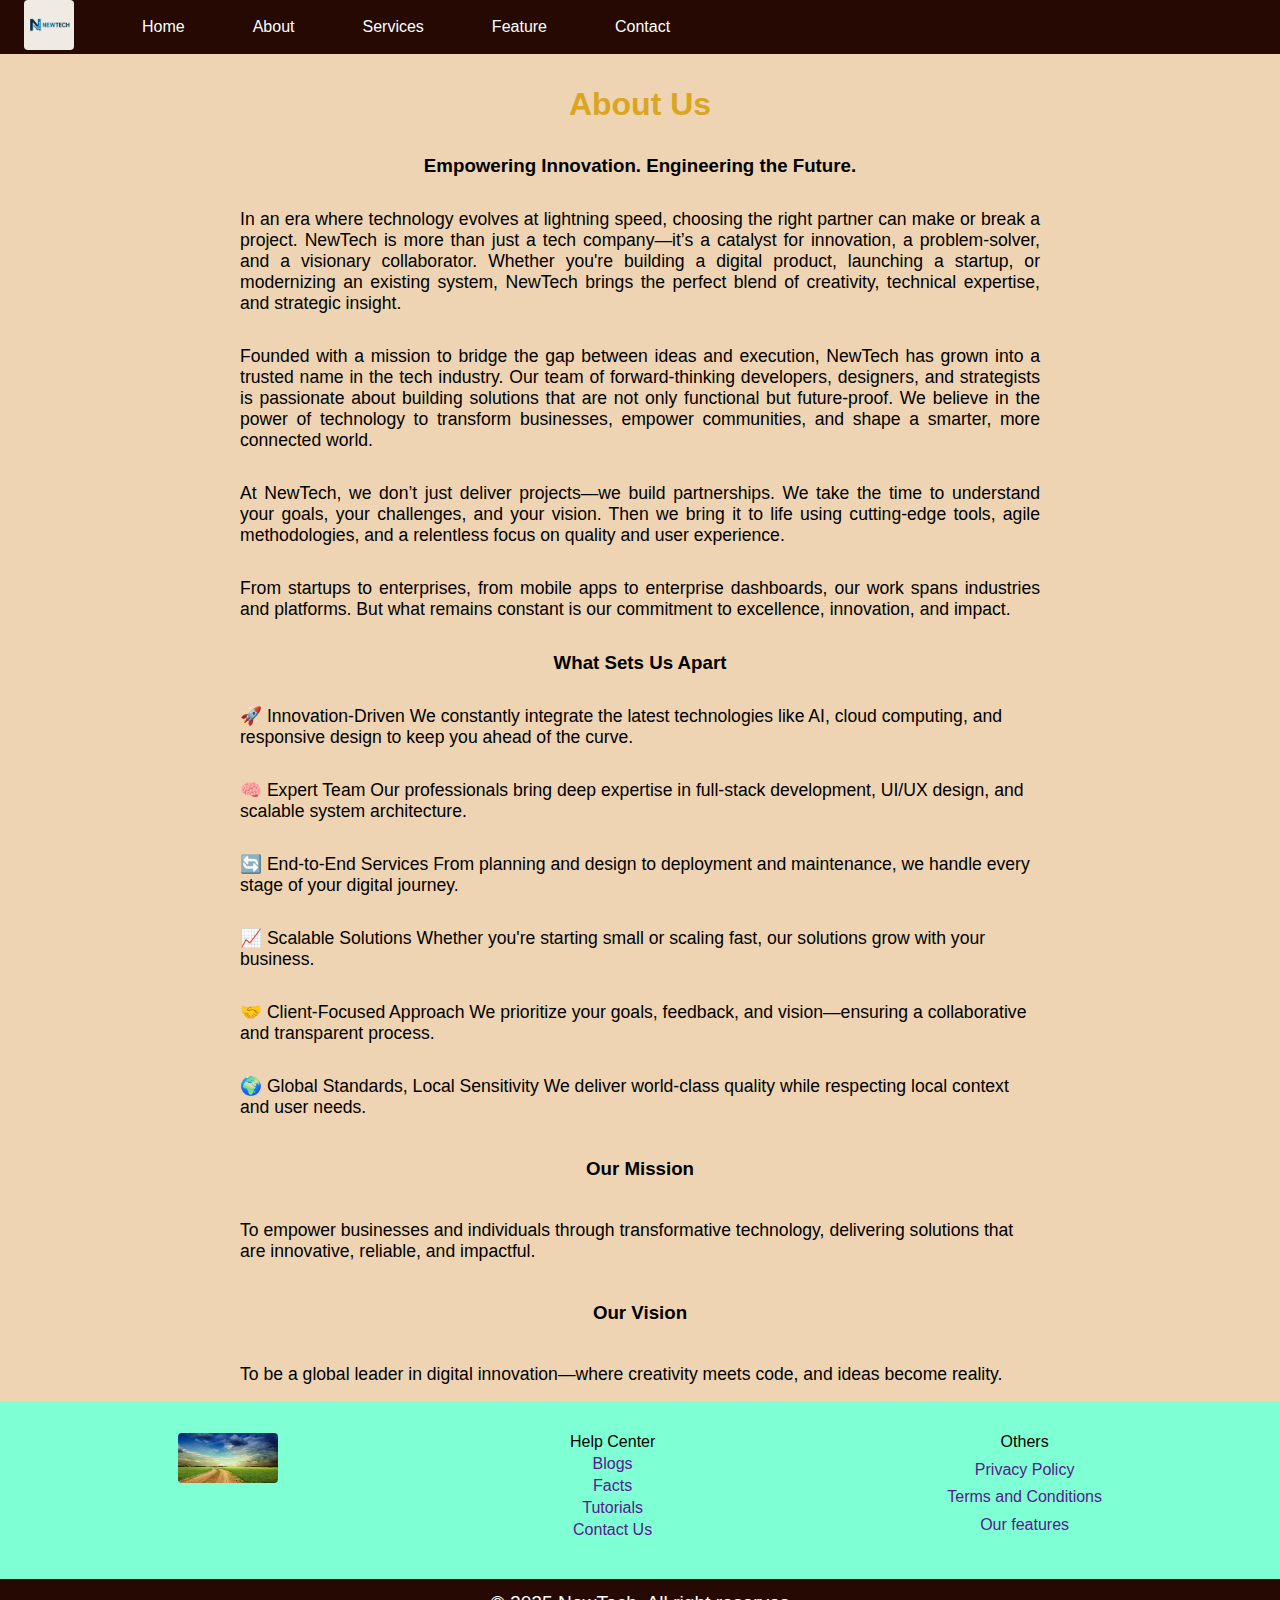
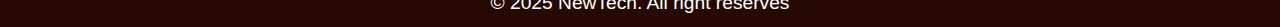
<file: about.html>
<!DOCTYPE html>
<html lang="en">
<head>
    <meta charset="UTF-8">
    <meta name="viewport" content="width=device-width, initial-scale=1.0">
    <title>About-Us</title>
    <link rel="stylesheet" href="Css/test.css">
    <link rel="stylesheet" href="https://cdnjs.cloudflare.com/ajax/libs/font-awesome/6.4.0/css/all.min.css">
    <style>
        body{
            background-color:rgb(238 212 179);
        }
    </style>
</head>
<body>
    <nav>
        <ul>
            <li><a href=""><img src="image/icon.png" alt="" width="50" height="50"></a></li>
            <li><a href="index.html">Home</a></li>
            <li><a href="">About</a></li>
            <li><a href="services.html">Services</a></li>
            <li><a href="features.html">Feature</a></li>
            <li><a href="contact.html">Contact</a></li>
        </ul>
    </nav>

<h1 class="a-h1">About Us</h1>
<section class="a-sec1">
    <div class="a-head"><h3>Empowering Innovation. Engineering the Future.</h3>
    <p>In an era where technology evolves at lightning speed, choosing the right partner can make or break a project. NewTech is more than just a tech company—it’s a catalyst for innovation, a problem-solver, and a visionary collaborator. Whether you're building a digital product, launching a startup, or modernizing an existing system, NewTech brings the perfect blend of creativity, technical expertise, and strategic insight.</p>
    <p>Founded with a mission to bridge the gap between ideas and execution, NewTech has grown into a trusted name in the tech industry. Our team of forward-thinking developers, designers, and strategists is passionate about building solutions that are not only functional but future-proof. We believe in the power of technology to transform businesses, empower communities, and shape a smarter, more connected world.</p>
    <p>At NewTech, we don’t just deliver projects—we build partnerships. We take the time to understand your goals, your challenges, and your vision. Then we bring it to life using cutting-edge tools, agile methodologies, and a relentless focus on quality and user experience.</p>
    <p>From startups to enterprises, from mobile apps to enterprise dashboards, our work spans industries and platforms. But what remains constant is our commitment to excellence, innovation, and impact.</p>
    </div>
</section>

<section>
    <div class="a-sec2">
        <h3>What Sets Us Apart</h3>
        <ul>
            <li>🚀 Innovation-Driven We constantly integrate the latest technologies like AI, cloud computing, and responsive design to keep you ahead of the curve.</li>
            <li>🧠 Expert Team Our professionals bring deep expertise in full-stack development, UI/UX design, and scalable system architecture.</li>
            <li>🔄 End-to-End Services From planning and design to deployment and maintenance, we handle every stage of your digital journey.</li>
            <li>📈 Scalable Solutions Whether you're starting small or scaling fast, our solutions grow with your business.</li>
            <li>🤝 Client-Focused Approach We prioritize your goals, feedback, and vision—ensuring a collaborative and transparent process.</li>
            <li>🌍 Global Standards, Local Sensitivity We deliver world-class quality while respecting local context and user needs.</li>
        </ul>
    </div>
</section>

<section>
    <div class="a-sec3">
        <h3>Our Mission</h3>
        <p>To empower businesses and individuals through transformative technology, delivering solutions that are innovative, reliable, and impactful.</p>
    </div>
</section>

<section>
    <div class="a-sec3">
        <h3>Our Vision</h3>
        <p>To be a global leader in digital innovation—where creativity meets code, and ideas become reality.</p>
    </div>
</section>

<!-- footer1 -->
          <section class="footer1">
            <div class="foot1">
                <img src="image/image1" alt="" width="100" height="50">
            </div>
            <div class="foot1">
                <div class="help">Help Center</div>
                <div class="foot1-sec1"><a href="">Blogs</a></div>
                <div class="foot1-sec1"><a href="">Facts </a></div>
                <div class="foot1-sec1"><a href="">Tutorials</a> </div>
                <div class="foot1-sec1"><a href="">Contact Us </a></div>
            </div>
            <div class="foot1">
                <div class="other">Others</div>
                <div class="others-1"><a href="">Privacy Policy</a></div>
                <div class="others-1"><a href="">Terms and Conditions</a></div>
                <div class="others-1"><a href="">Our features</a></div>
            </div>
          </section>
          
          <!-- Last footer -->
           <section>
                <div class="footer2">
                    <p>© 2025 NewTech. All right reserves</p>
                </div>
           </section>
    
</body>
</html>
</file>
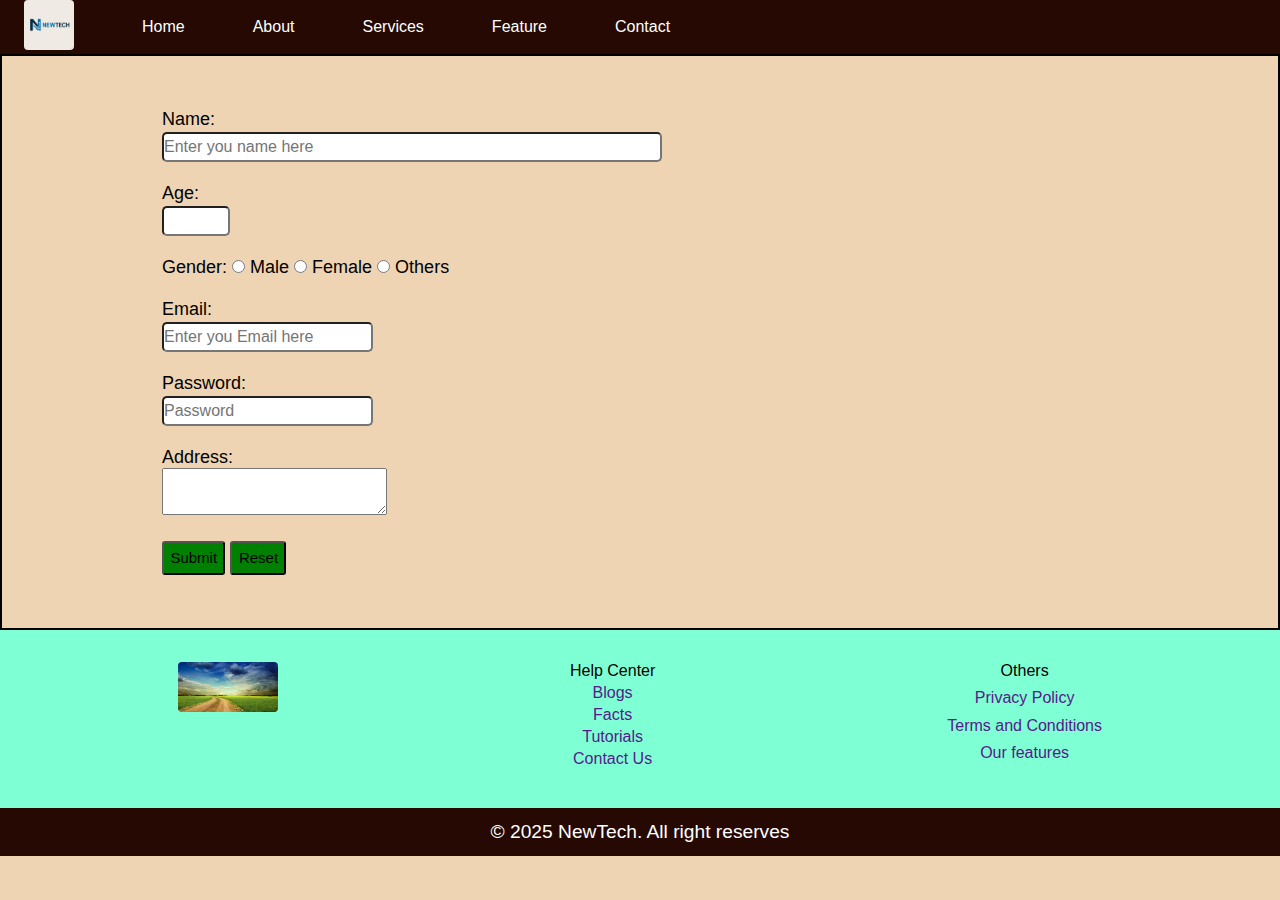
<file: contact.html>
<!DOCTYPE html>
<html lang="en">
<head>
    <meta charset="UTF-8">
    <meta name="viewport" content="width=device-width, initial-scale=1.0">
    <title>Contact</title>
    <link rel="stylesheet" href="Css/test.css">
    <link rel="stylesheet" href="https://cdnjs.cloudflare.com/ajax/libs/font-awesome/6.4.0/css/all.min.css">
<style>
    body{
        background-color: rgb(238 212 179);
    }
        .form{
            background-color: white;
            color: black;
            border: 2px solid black;
            padding: 2rem 10rem;
            font-size: 18px;
            background-color: rgb(238 212 179);;
            }
        .box{
            height: 30px;
            border-radius: 5px;
            margin-top: 2px;
            font-size: 16px;
        }
        .name{
            width: 500px;
        }
        .submit{
            font-size: 15px;
            padding: 3px 5px;
            border-radius: 3px;
            background-color: green;

        }
        .submit{
            padding: 0.4rem;
        }
    </style>
</head>
<body>
    <nav>
        <ul>
            <li><a href=""><img src="image/icon.png" alt="" width="50" height="50"></a></li>
            <li><a href="index.html">Home</a></li>
            <li><a href="about.html">About</a></li>
            <li><a href="services.html">Services</a></li>
            <li><a href="features.html">Feature</a></li>
            <li><a href="">Contact</a></li>
        </ul>
    </nav>

   <div class="form">
    <form action="">
        <br>
        Name: <br>
        <input type="text" name="Name" placeholder="Enter you name here" class="name box" required="" maxlength="35" width="40rem"/>
        <br>
        <br>
        Age: <br>
        <input type="number" min="10" max="100" class="box" required=""/> 
        <br>
        <br>
        Gender:
        <input type="radio" value="Male" name="gender"/> Male
        <input type="radio" value="Female" name="gender"/> Female
        <input type="radio" value="Others" name="gender"/> Others
        <br>
        <br>
        Email: <br>
        <input type="email" name="Email" placeholder="Enter you Email here" class="box" required=""/>
        <br>
        <br>
        Password: <br>
        <input type="password" name="Password" class="box" placeholder="Password" required=""/>
        <br>
        <br>
        Address: <br>
        <textarea placeholder="Enter your address here! " required="" cols="26" rows="3">  </textarea>
        <br>
        <br>
        <input type="submit" value="Submit" class="submit">
        <input type="reset" value="Reset" class="submit">
        <br>
        <br>
        </form>
    </div>


    <!-- footer1 -->
          <section class="footer1">
            <div class="foot1">
                <img src="image/image1" alt="" width="100" height="50">
            </div>
            <div class="foot1">
                <div class="help">Help Center</div>
                <div class="foot1-sec1"><a href="">Blogs</a></div>
                <div class="foot1-sec1"><a href="">Facts </a></div>
                <div class="foot1-sec1"><a href="">Tutorials</a> </div>
                <div class="foot1-sec1"><a href="">Contact Us </a></div>
            </div>
            <div class="foot1">
                <div class="other">Others</div>
                <div class="others-1"><a href="">Privacy Policy</a></div>
                <div class="others-1"><a href="">Terms and Conditions</a></div>
                <div class="others-1"><a href="">Our features</a></div>
            </div>
          </section>
          
          <!-- Last footer -->
           <section>
                <div class="footer2">
                    <p>© 2025 NewTech. All right reserves</p>
                </div>
           </section>
</body>
</html>
</file>
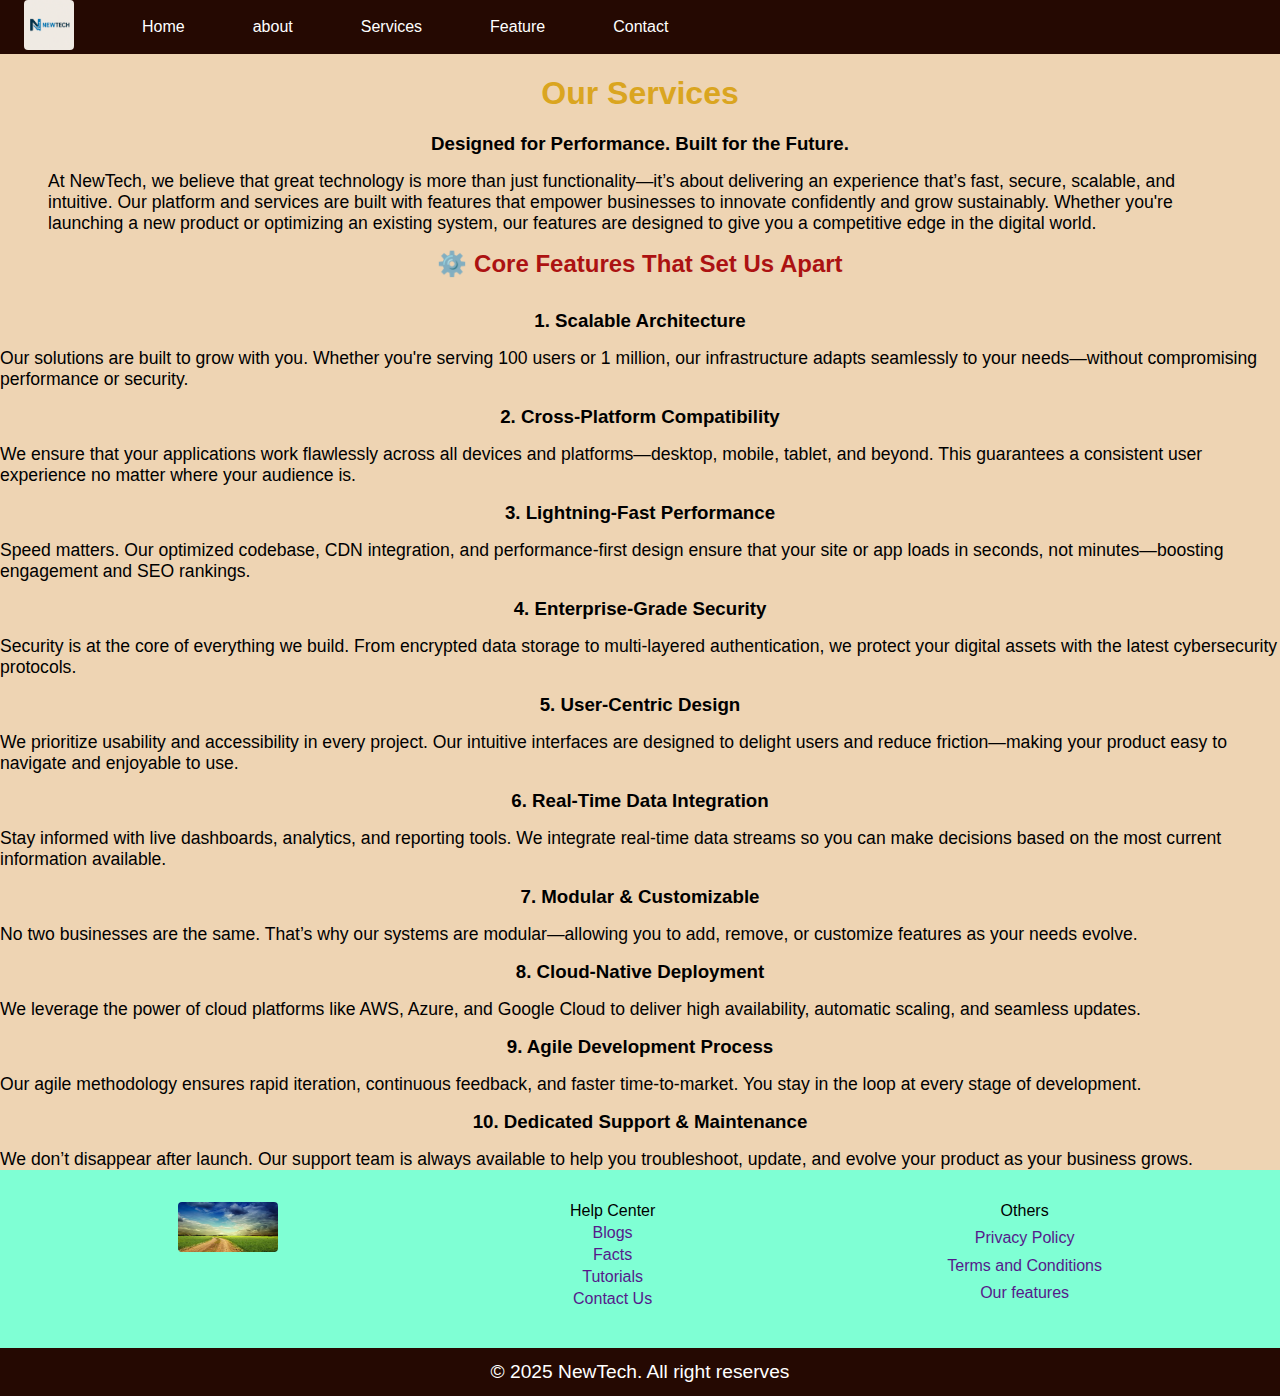
<file: features.html>
<!DOCTYPE html>
<html lang="en">
<head>
    <meta charset="UTF-8">
    <meta name="viewport" content="width=device-width, initial-scale=1.0">
    <title>Document</title>
    <link rel="stylesheet" href="Css/test.css">
    <link rel="stylesheet" href="https://cdnjs.cloudflare.com/ajax/libs/font-awesome/6.4.0/css/all.min.css">
    <style>
        body{
           background-color:rgb(238 212 179);
        }
    </style>
</head>
<body>
    <nav>
        <ul>
            <li><a href=""><img src="image/icon.png" alt="" width="50" height="50"></a></li>
            <li><a href="index.html">Home</a></li>
            <li><a href="about.html">about</a></li>
            <li><a href="services.html">Services</a></li>
            <li><a href="">Feature</a></li>
            <li><a href="contact.html">Contact</a></li>
        </ul>
    </nav>

    <h1>Our Services</h1>

    <section class="f-sec1">
        <h3>Designed for Performance. Built for the Future.</h3>
        <p>At NewTech, we believe that great technology is more than just functionality—it’s about delivering an experience that’s fast, secure, scalable, and intuitive. Our platform and services are built with features that empower businesses to innovate confidently and grow sustainably. Whether you're launching a new product or optimizing an existing system, our features are designed to give you a competitive edge in the digital world.</p>
    </section>
    <h2 class="f-h2">⚙️ Core Features That Set Us Apart</h2>
    
    <section class="f-sec2">
        <h3>1. Scalable Architecture</h3>
        <p>Our solutions are built to grow with you. Whether you're serving 100 users or 1 million, our infrastructure adapts seamlessly to your needs—without compromising performance or security.</p>
        <h3>2. Cross-Platform Compatibility</h3>
        <p>We ensure that your applications work flawlessly across all devices and platforms—desktop, mobile, tablet, and beyond. This guarantees a consistent user experience no matter where your audience is.</p>
        <h3>3. Lightning-Fast Performance</h3>
        <p>Speed matters. Our optimized codebase, CDN integration, and performance-first design ensure that your site or app loads in seconds, not minutes—boosting engagement and SEO rankings.</p>
        <h3>4. Enterprise-Grade Security</h3>
        <p>Security is at the core of everything we build. From encrypted data storage to multi-layered authentication, we protect your digital assets with the latest cybersecurity protocols.</p>
        <h3>5. User-Centric Design</h3>
        <p>We prioritize usability and accessibility in every project. Our intuitive interfaces are designed to delight users and reduce friction—making your product easy to navigate and enjoyable to use.</p>
        <h3>6. Real-Time Data Integration</h3>
        <p>Stay informed with live dashboards, analytics, and reporting tools. We integrate real-time data streams so you can make decisions based on the most current information available.</p>
        <h3>7. Modular & Customizable</h3>
        <p>No two businesses are the same. That’s why our systems are modular—allowing you to add, remove, or customize features as your needs evolve.</p>
        <h3>8. Cloud-Native Deployment</h3>
        <p>We leverage the power of cloud platforms like AWS, Azure, and Google Cloud to deliver high availability, automatic scaling, and seamless updates.</p>
        <h3>9. Agile Development Process</h3>
        <p>Our agile methodology ensures rapid iteration, continuous feedback, and faster time-to-market. You stay in the loop at every stage of development.</p>
        <h3>10. Dedicated Support & Maintenance</h3>
        <p>We don’t disappear after launch. Our support team is always available to help you troubleshoot, update, and evolve your product as your business grows.</p>
    </section>

    <!-- footer1 -->
          <section class="footer1">
            <div class="foot1">
                <img src="image/image1" alt="" width="100" height="50">
            </div>
            <div class="foot1">
                <div class="help">Help Center</div>
                <div class="foot1-sec1"><a href="">Blogs</a></div>
                <div class="foot1-sec1"><a href="">Facts </a></div>
                <div class="foot1-sec1"><a href="">Tutorials</a> </div>
                <div class="foot1-sec1"><a href="">Contact Us </a></div>
            </div>
            <div class="foot1">
                <div class="other">Others</div>
                <div class="others-1"><a href="">Privacy Policy</a></div>
                <div class="others-1"><a href="">Terms and Conditions</a></div>
                <div class="others-1"><a href="">Our features</a></div>
            </div>
          </section>
          
          <!-- Last footer -->
           <section>
                <div class="footer2">
                    <p>© 2025 NewTech. All right reserves</p>
                </div>
           </section>
</body>
</html>
</file>
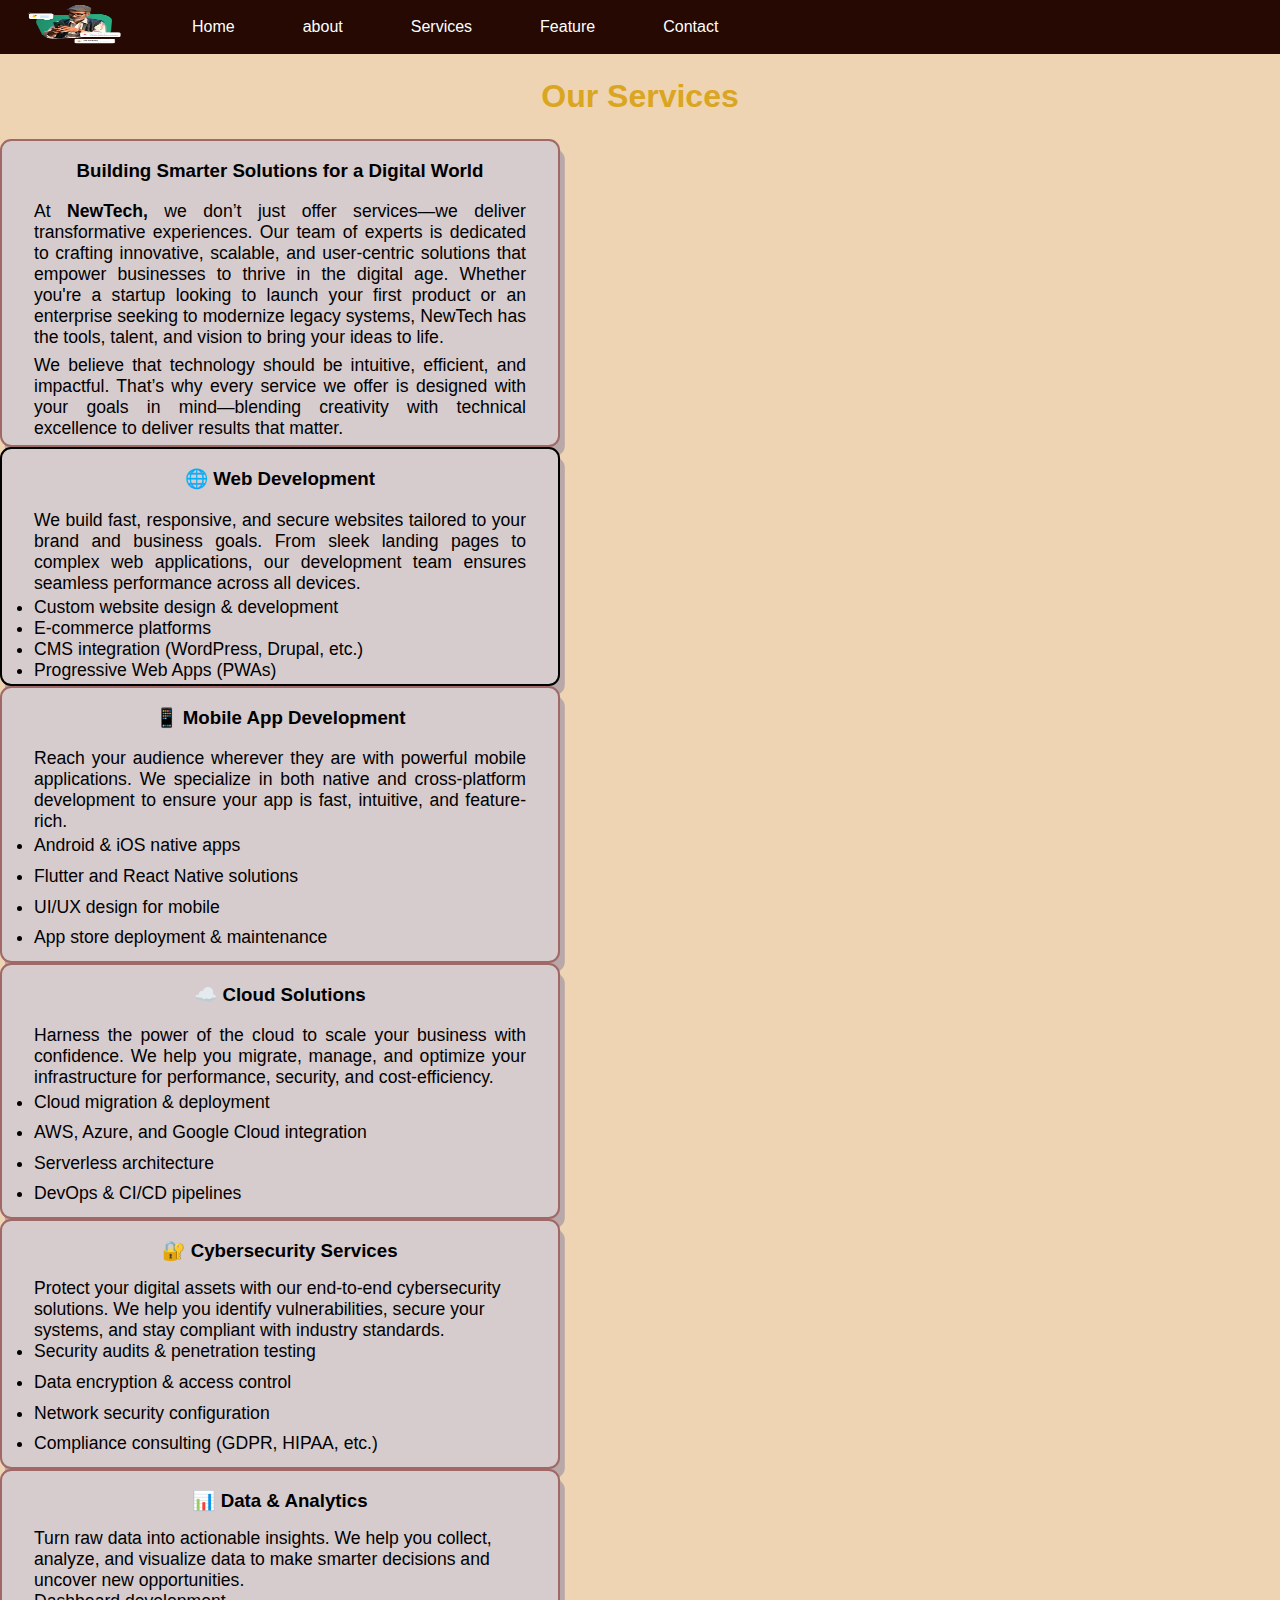
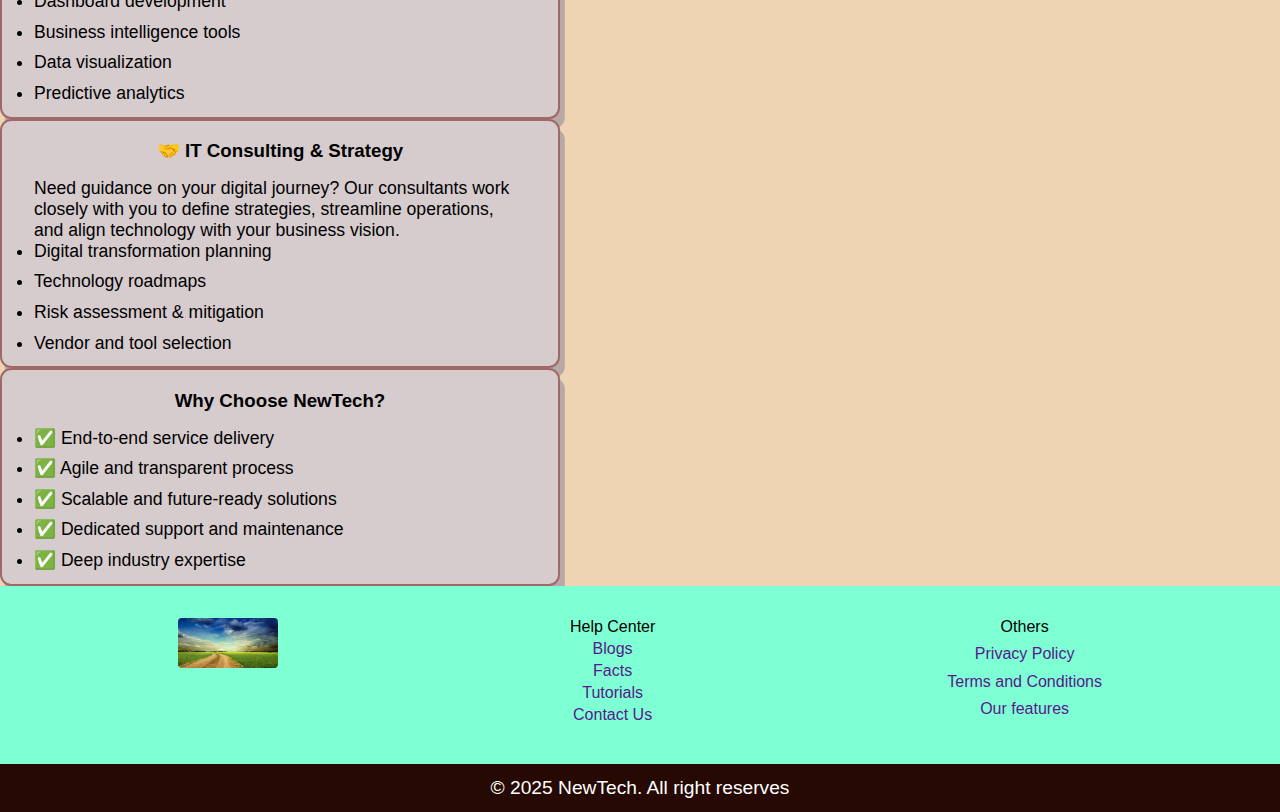
<file: services.html>
<!DOCTYPE html>
<html lang="en">
<head>
    <meta charset="UTF-8">
    <meta name="viewport" content="width=device-width, initial-scale=1.0">
    <title>Document</title>
    <link rel="stylesheet" href="Css/test.css">
    <link rel="stylesheet" href="https://cdnjs.cloudflare.com/ajax/libs/font-awesome/6.4.0/css/all.min.css">
<style>
        body{
            background-color:rgb(238 212 179);
        }
    </style>
</head>
<body>
    <nav>
        <ul>
            <li><a href=""><img src="image/landing-thumbnail.jpeg" alt="" width="100" height="50"></a></li>
            <li><a href="test.html">Home</a></li>
            <li><a href="about.html">about</a></li>
            <li><a href="">Services</a></li>
            <li><a href="features.html">Feature</a></li>
            <li><a href="contact.html">Contact</a></li>
        </ul>
    </nav>

    <div class="s-title"><h1>Our Services</h1></div>
    <section class="s-sec1">
        <h3>Building Smarter Solutions for a Digital World</h3>
        <p>At <b>NewTech,</b> we don’t just offer services—we deliver transformative experiences. Our team of experts is dedicated to crafting innovative, scalable, and user-centric solutions that empower businesses to thrive in the digital age. Whether you're a startup looking to launch your first product or an enterprise seeking to modernize legacy systems, NewTech has the tools, talent, and vision to bring your ideas to life.</p>
        <p>We believe that technology should be intuitive, efficient, and impactful. That’s why every service we offer is designed with your goals in mind—blending creativity with technical excellence to deliver results that matter.</p>
    </section>

    <section class="s-sec2"> 
        <h3>🌐 Web Development</h3>
        <p>We build fast, responsive, and secure websites tailored to your brand and business goals. From sleek landing pages to complex web applications, our development team ensures seamless performance across all devices.</p>
        <ul>
            <li>Custom website design & development</li>
            <li>E-commerce platforms</li>
            <li>CMS integration (WordPress, Drupal, etc.)</li>
            <li>Progressive Web Apps (PWAs)</li>
        </ul>
    </section>

    <section class="s-sec3">
        <h3>📱 Mobile App Development</h3>
        <p>Reach your audience wherever they are with powerful mobile applications. We specialize in both native and cross-platform development to ensure your app is fast, intuitive, and feature-rich.</p>
        <ul>	
            <li>Android & iOS native apps</li>
            <li>Flutter and React Native solutions</li>
            <li>UI/UX design for mobile</li>
            <li>App store deployment & maintenance</li>
        </ul>
    </section>

    <section class="s-sec4">
        <h3>☁️ Cloud Solutions</h3>
        <p>Harness the power of the cloud to scale your business with confidence. We help you migrate, manage, and optimize your infrastructure for performance, security, and cost-efficiency.</p>
        <ul>
            <li>Cloud migration & deployment</li>
            <li>AWS, Azure, and Google Cloud integration</li>
            <li>Serverless architecture</li>
            <li>DevOps & CI/CD pipelines</li>
        </ul>
    </section>

    <section class="s-sec5">
        <h3>🔐 Cybersecurity Services</h3>
        <p>Protect your digital assets with our end-to-end cybersecurity solutions. We help you identify vulnerabilities, secure your systems, and stay compliant with industry standards.</p>
        <ul>
            <li>Security audits & penetration testing</li>
            <li>Data encryption & access control</li>
            <li>Network security configuration</li>
            <li>Compliance consulting (GDPR, HIPAA, etc.)</li>
        </ul>
    </section>

    <section class="s-sec6">
        <h3>📊 Data & Analytics</h3>
        <p>Turn raw data into actionable insights. We help you collect, analyze, and visualize data to make smarter decisions and uncover new opportunities.</p>
        <ul>
            <li>Dashboard development</li>
            <li>Business intelligence tools</li>
            <li>Data visualization</li>
            <li>Predictive analytics</li>
        </ul>
    </section>

    <section class="s-sec7">
        <h3>🤝 IT Consulting & Strategy</h3>
        <p>Need guidance on your digital journey? Our consultants work closely with you to define strategies, streamline operations, and align technology with your business vision.</p>
        <ul>
            <li>Digital transformation planning</li>
            <li>Technology roadmaps</li>
            <li>Risk assessment & mitigation</li>
            <li>Vendor and tool selection</li>
        </ul>
    </section>

    <section class="s-sec8">
        <h3>Why Choose NewTech?</h3>
        <ul>
            <li>✅ End-to-end service delivery</li>
            <li>✅ Agile and transparent process</li>
            <li>✅ Scalable and future-ready solutions</li>
            <li>✅ Dedicated support and maintenance</li>
            <li>✅ Deep industry expertise</li>
        </ul>
    </section>

    <!-- footer1 -->
          <section class="footer1">
            <div class="foot1">
                <img src="image/image1" alt="" width="100" height="50">
            </div>
            <div class="foot1">
                <div class="help">Help Center</div>
                <div class="foot1-sec1"><a href="">Blogs</a></div>
                <div class="foot1-sec1"><a href="">Facts </a></div>
                <div class="foot1-sec1"><a href="">Tutorials</a> </div>
                <div class="foot1-sec1"><a href="">Contact Us </a></div>
            </div>
            <div class="foot1">
                <div class="other">Others</div>
                <div class="others-1"><a href="">Privacy Policy</a></div>
                <div class="others-1"><a href="">Terms and Conditions</a></div>
                <div class="others-1"><a href="">Our features</a></div>
            </div>
          </section>
          
          <!-- Last footer -->
           <section>
                <div class="footer2">
                    <p>© 2025 NewTech. All right reserves</p>
                </div>
           </section>
</body>
</html>
</file>
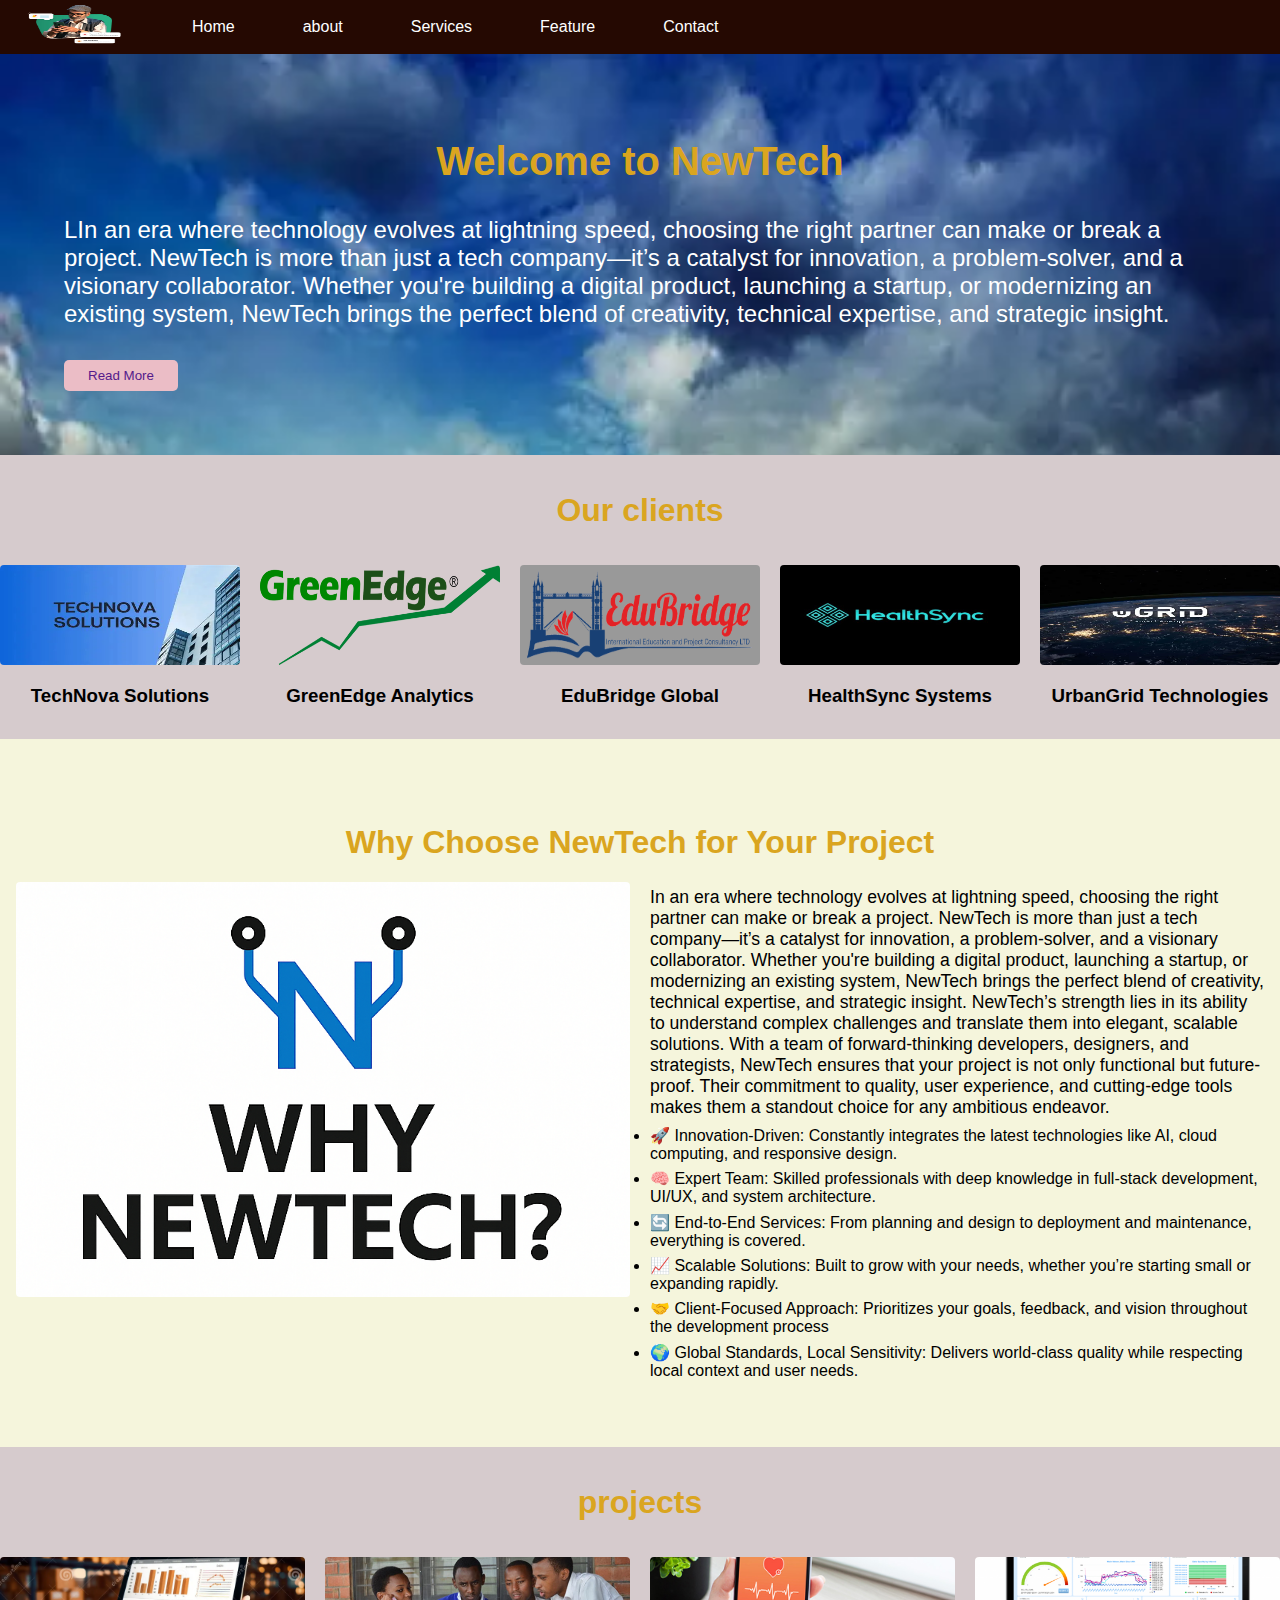
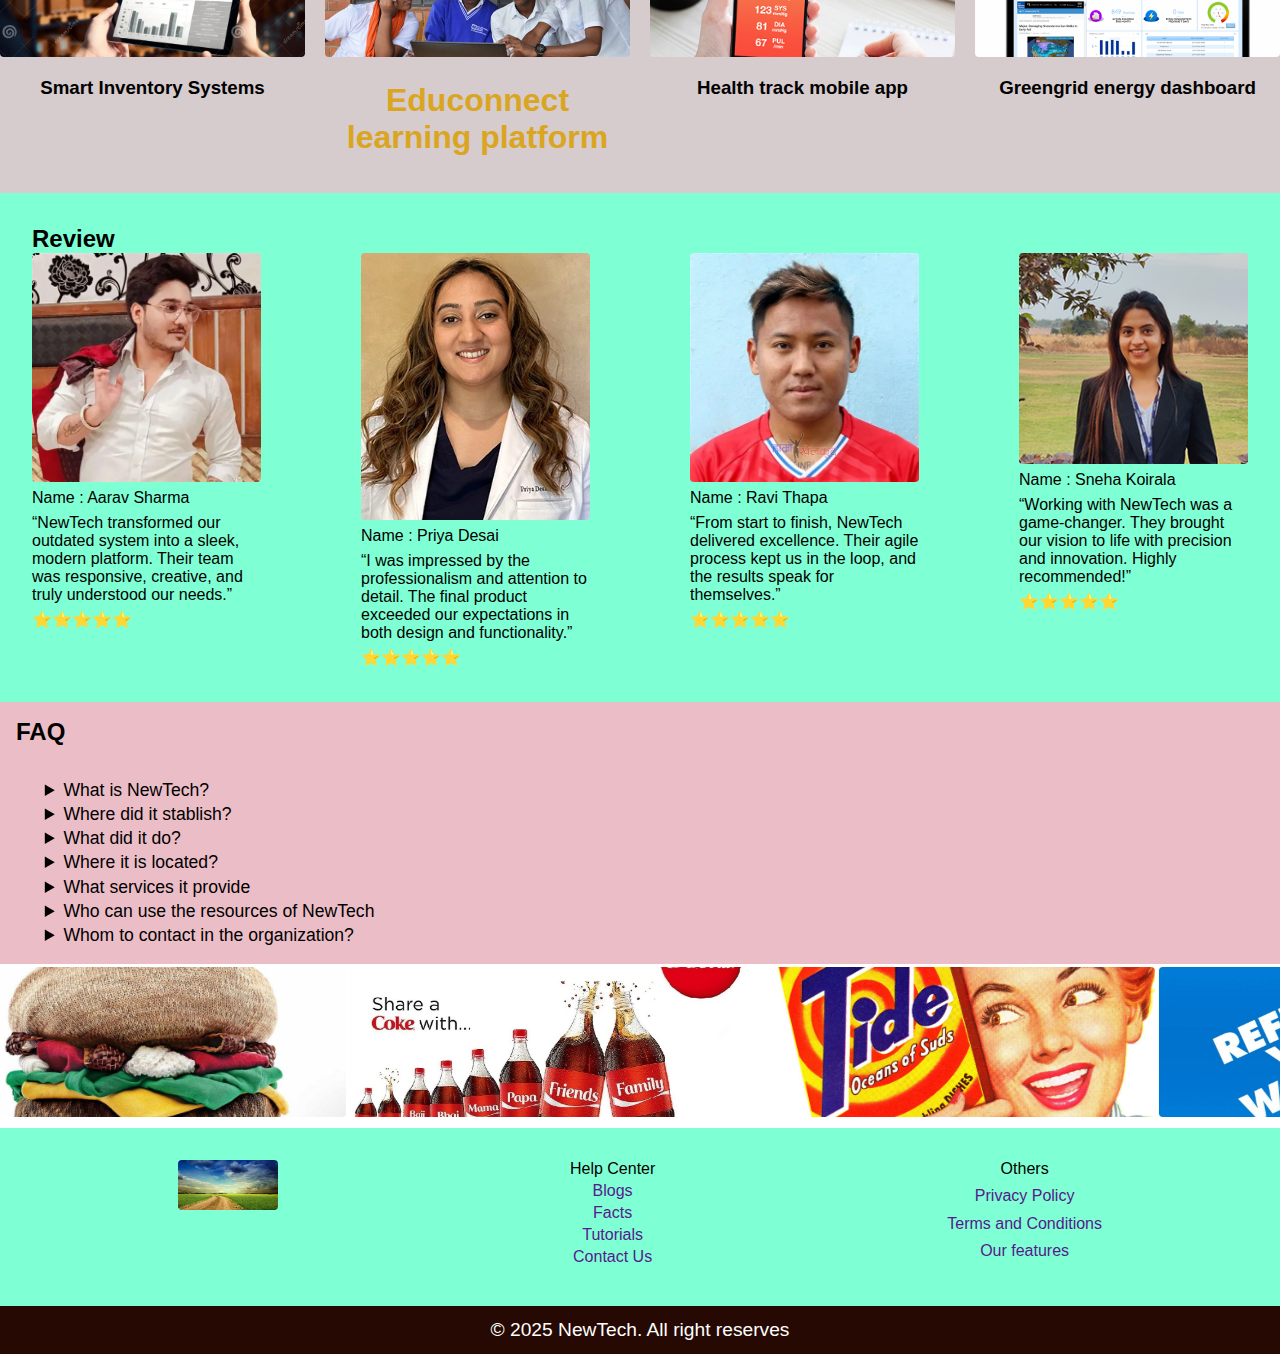
<file: test.html>
<!DOCTYPE html>
<html lang="en">

<head>
    <meta charset="UTF-8">
    <meta name="viewport" content="width=device-width, initial-scale=1.0">
    <title>Document</title>
    <link rel="stylesheet" href="Css/test.css">
    <link rel="stylesheet" href="https://cdnjs.cloudflare.com/ajax/libs/font-awesome/6.4.0/css/all.min.css">
</head>

<body>
    <nav>
        <ul>
            <li><a href=""><img src="image/landing-thumbnail.jpeg" alt="" width="100" height="50"></a></li>
            <li><a href="">Home</a></li>
            <li><a href="about.html">about</a></li>
            <li><a href="services.html">Services</a></li>
            <li><a href="features.html">Feature</a></li>
            <li><a href="">Contact</a></li>
        </ul>
    </nav>

    <section>
        <div class="hero">
            <h1>Welcome to NewTech</h1>
            <p>LIn an era where technology evolves at lightning speed, choosing the right partner can make or break a project. NewTech is more than just a tech company—it’s a catalyst for innovation, a problem-solver, and a visionary collaborator. Whether you're building a digital product, launching a startup, or modernizing an existing system, NewTech brings the perfect blend of creativity, technical expertise, and strategic insight.
            </p>
            <button><a href="">Read More</a></button>
        </div>
    </section>

    <section class="clients-main">
        <div class="clients-title">
            <h1>Our clients</h1>
        </div>
        <div class="clients">
            <div class="clients-items">
                <img src="image/client1.jpg" alt="">
                <h3>TechNova Solutions</h3>
            </div>
            <div class="clients-items">
                <img src="image/client2.jpg" alt="">
                <h3>GreenEdge Analytics</h3>
            </div>
            <div class="clients-items">
                <img src="image/client3.jpg" alt="">
                <h3>EduBridge Global</h3>
            </div>
            <div class="clients-items">
                <img src="image/client4.jpg" alt="">
                <h3>HealthSync Systems</h3>
            </div>
            <div class="clients-items">
                <img src="image/client5.jpg" alt="">
                <h3>UrbanGrid Technologies</h3>
            </div>
        </div>
    </section>

    <section class="why-main">
        <div class="why-title">
            <h1>Why Choose NewTech for Your Project</h1>
        </div>
        <div class="why">
            <div class="why-items">
                <img src="image/why.png" alt="">
            </div>
            <div class="why-Newteh">
                <p>In an era where technology evolves at lightning speed, choosing the right partner can make or break a project. NewTech is more than just a tech company—it’s a catalyst for innovation, a problem-solver, and a visionary collaborator. Whether you're building a digital product, launching a startup, or modernizing an existing system, NewTech brings the perfect blend of creativity, technical expertise, and strategic insight.
NewTech’s strength lies in its ability to understand complex challenges and translate them into elegant, scalable solutions. With a team of forward-thinking developers, designers, and strategists, NewTech ensures that your project is not only functional but future-proof. Their commitment to quality, user experience, and cutting-edge tools makes them a standout choice for any ambitious endeavor.
</p>
                    <ul class="why-ul">
                        <li>🚀 Innovation-Driven: Constantly integrates the latest technologies like AI, cloud computing, and responsive design.</li>
                        <li>🧠 Expert Team: Skilled professionals with deep knowledge in full-stack development, UI/UX, and system architecture.</li>
                        <li>🔄 End-to-End Services: From planning and design to deployment and maintenance, everything is covered.</li>
                        <li>📈 Scalable Solutions: Built to grow with your needs, whether you’re starting small or expanding rapidly.</li>
                        <li>🤝 Client-Focused Approach: Prioritizes your goals, feedback, and vision throughout the development process</li>
                        <li>🌍 Global Standards, Local Sensitivity: Delivers world-class quality while respecting local context and user needs.</li>
                    </ul>
            </div>
        </div>
    </section>

      <section class="clients-main">
        <div class="clients-title">
            <h1>projects</h1>
        </div>

        <div class="our-project">
            <div class="clients-items">
                <img src="image/project-1.jpeg" alt="">
                <h3> Smart Inventory Systems</h3>
            </div>
            <div class="clients-items">
                <img src="image/project2.jpeg" alt="">
                <h1>Educonnect learning platform</h3>
            </div>
            <div class="clients-items">
                <img src="image/project3.jpg" alt="">
                <h3>Health track mobile app</h3>
            </div>
            <div class="clients-items">
                <img src="image/project4.jpg" alt="">
                <h3>Greengrid energy dashboard</h3>
            </div>
            <!-- <div class="clients-items">
                <img src="image/client5.jpg" alt="">
                <h3>Our Projects</h3>
            </div> -->
        </div>
    </section>

    <section>
        <div class="review">
            <div class="review-title">
               <h2>Review</h2> 
            </div>
            <div class="reviews">
            <div class="our-reviews">
                <img src="image/people1.jpg" alt="">
                <p>Name : Aarav Sharma </p>
                <p>“NewTech transformed our outdated system into a sleek, modern platform. Their team was responsive, creative, and truly understood our needs.”</p>
                <p>⭐⭐⭐⭐⭐</p>
            </div>
            <div class="our-reviews">
                <img src="image/people2.jpg" alt="">
                <p>Name : Priya Desai </p>
                <p>“I was impressed by the professionalism and attention to detail. The final product exceeded our expectations in both design and functionality.”</p>
                <p>⭐⭐⭐⭐⭐</p>
            </div>
            <div class="our-reviews">
                <img src="image/people3.jpg" alt="">
                <p>Name : Ravi Thapa </p>
                <p>“From start to finish, NewTech delivered excellence. Their agile process kept us in the loop, and the results speak for themselves.”</p>
                <p>⭐⭐⭐⭐⭐</p>
            </div>
            <div class="our-reviews">
                <img src="image/people4.jpg" alt="">
                <p>Name : Sneha Koirala  </p>
                <p>“Working with NewTech was a game-changer. They brought our vision to life with precision and innovation. Highly recommended!”</p>
                <p>⭐⭐⭐⭐⭐</p>
            </div>
            </div>
        </div>
    </section>

            <!-- FAQ -->
    <section class="facts">
        <div class="faq">
            <h2>FAQ</h2> 
        </div>
        <div class="faq-question">
        <div class="faq-que">
            <details>
                <summary>What is NewTech?</summary>
            <p> &nbsp; &nbsp; = NewTech is an organization which provides its services all around Nepal in the filed of web development.</p>
             </details>
        </div>

        <div class="faq-que">
            <details>
            <summary>Where did it stablish?</summary>
            <p> &nbsp; &nbsp;= It is stablish in 2025 AD. </p>
        </details>
        </div>

        <div class="faq-que">
            <details>
            <summary>What did it do?</summary>
            <p> &nbsp; &nbsp;= It trains students to develope interactive websites and provide certifacation.</p>
            </details>
        </div>

        <div class="faq-que">
            <details>
            <summary>Where it is located?</summary>
            <p> &nbsp; &nbsp;= It is located in almost every top cities in Nepal, and its headquarter is in Kathmandu.</p>
            </details>
        </div>

        <div class="faq-que">
            <details>
            <summary>What services it provide</summary>
            <p> &nbsp; &nbsp;= Lorem ipsum dolor sit amet consectetur adipisicing elit. Veritatis, assumenda?</p>
            </details>
        </div>

        <div class="faq-que">
            <details>
            <summary>Who can use the resources of NewTech</summary>
            <p> &nbsp; &nbsp;= Lorem ipsum dolor, sit amet consectetur adipisicing elit. Ab dolorem ipsam, facilis recusandae quis temporibus.</p>
            </details>
        </div>

        <div class="faq-que">
            <details>
            <summary>Whom to contact in the organization?</summary>
            <p> &nbsp; &nbsp;= Lorem ipsum, dolor sit amet consectetur adipisicing elit. Tenetur asperiores, recusandae cumque quae minus officia.</p>
            </details>
        </div>
        </div>
    </section>

        <!-- Ads Section -->
         <div class="ads">
            <marquee behavior="alternate" direction="">
            <img src="image/ads1.jpg" alt="Image_Missing">
            <img src="image/ads2.jpg" alt="Image_Missing">
            <img src="image/ads3.jpg" alt="Image_Missing">
            <img src="image/ads4.jpg" alt="Image_Missing">
            <img src="image/ads5.jpg" alt="Image_Missing">
            <img src="image/ads1.jpg" alt="Image_Missing">
            <img src="image/ads2.jpg" alt="Image_Missing">
            </marquee>
         </div>

         <!-- footer1 -->
          <section class="footer1">
            <div class="foot1">
                <img src="image/image1" alt="" width="100" height="50">
            </div>
            <div class="foot1">
                <div class="help">Help Center</div>
                <div class="foot1-sec1"><a href="">Blogs</a></div>
                <div class="foot1-sec1"><a href="">Facts </a></div>
                <div class="foot1-sec1"><a href="">Tutorials</a> </div>
                <div class="foot1-sec1"><a href="">Contact Us </a></div>
            </div>
            <div class="foot1">
                <div class="other">Others</div>
                <div class="others-1"><a href="">Privacy Policy</a></div>
                <div class="others-1"><a href="">Terms and Conditions</a></div>
                <div class="others-1"><a href="">Our features</a></div>
            </div>
          </section>
          
          <!-- Last footer -->
           <section>
                <div class="footer2">
                    <p>© 2025 NewTech. All right reserves</p>
                </div>
           </section>
</body>

</html>
</file>
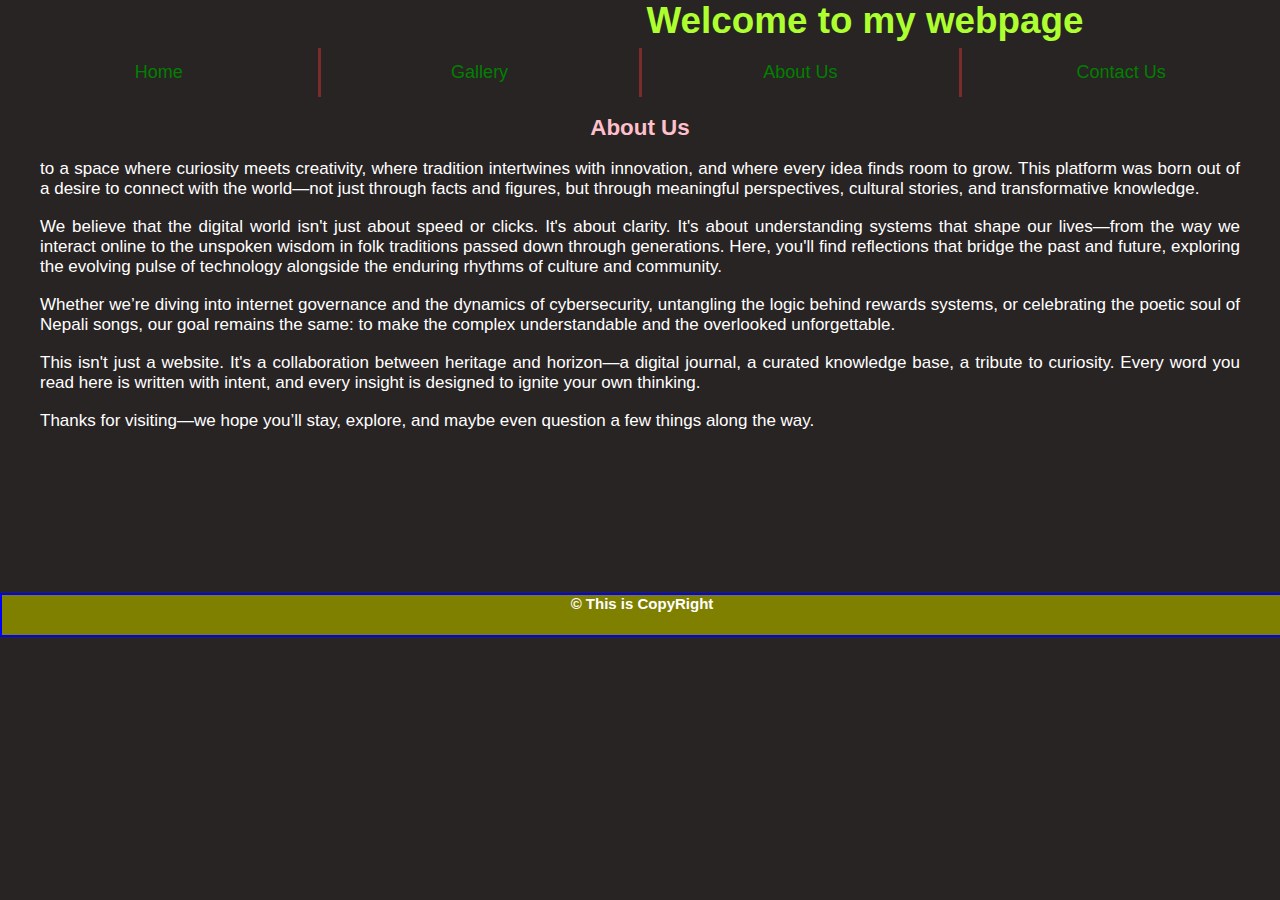
<file: website/about.html>
<!DOCTYPE html>
<html lang="en">
<head>
    <meta charset="UTF-8">
    <meta name="viewport" content="width=device-width, initial-scale=1.0">
    <title>Document</title>
    <link rel="stylesheet" href="style.css">
</head>
<body>
    <h1 class="h1"> Welcome to my webpage </h1>
        <!-- This is Navigation bar-->
         <div class="nav">
            <div class="nav-box1"> <a href="index.html"> Home</a> </div>
            <div class="nav-box2"> <a href="gallery.html"> Gallery </a> </div>
            <div class="nav-box3"> <a href="#"> About Us </a> </div>
            <div class="nav-box4"> <a href="contact.html"> Contact Us </a> </div>
         </div>
<br>
<div class="about-p">   About Us  </div>
<br>
<div class="about-p2"> to a space where curiosity meets creativity, where tradition intertwines with innovation, and where every idea finds room to grow. This platform was born out of a desire to connect with the world—not just through facts and figures, but through meaningful perspectives, cultural stories, and transformative knowledge. </div>
<br>
<div class="about-p2"> We believe that the digital world isn't just about speed or clicks. It's about clarity. It's about understanding systems that shape our lives—from the way we interact online to the unspoken wisdom in folk traditions passed down through generations. Here, you'll find reflections that bridge the past and future, exploring the evolving pulse of technology alongside the enduring rhythms of culture and community. </div>
<br>
<div class="about-p2">Whether we’re diving into internet governance and the dynamics of cybersecurity, untangling the logic behind rewards systems, or celebrating the poetic soul of Nepali songs, our goal remains the same: to make the complex understandable and the overlooked unforgettable. </div>
<br>
<div class="about-p2"> This isn't just a website. It's a collaboration between heritage and horizon—a digital journal, a curated knowledge base, a tribute to curiosity. Every word you read here is written with intent, and every insight is designed to ignite your own thinking. </div>
<br>
<div class="about-p2">Thanks for visiting—we hope you’ll stay, explore, and maybe even question a few things along the way.</div>
<br>
<br>
<br>
<br>
<br>
<br>
<br>
<br>
<br>


        <!-- This is Footer Section-->
    <div class="footer">
        <div class="footer-text"> &copy; This is CopyRight </div>
    </div>

</body>
</html>
</file>
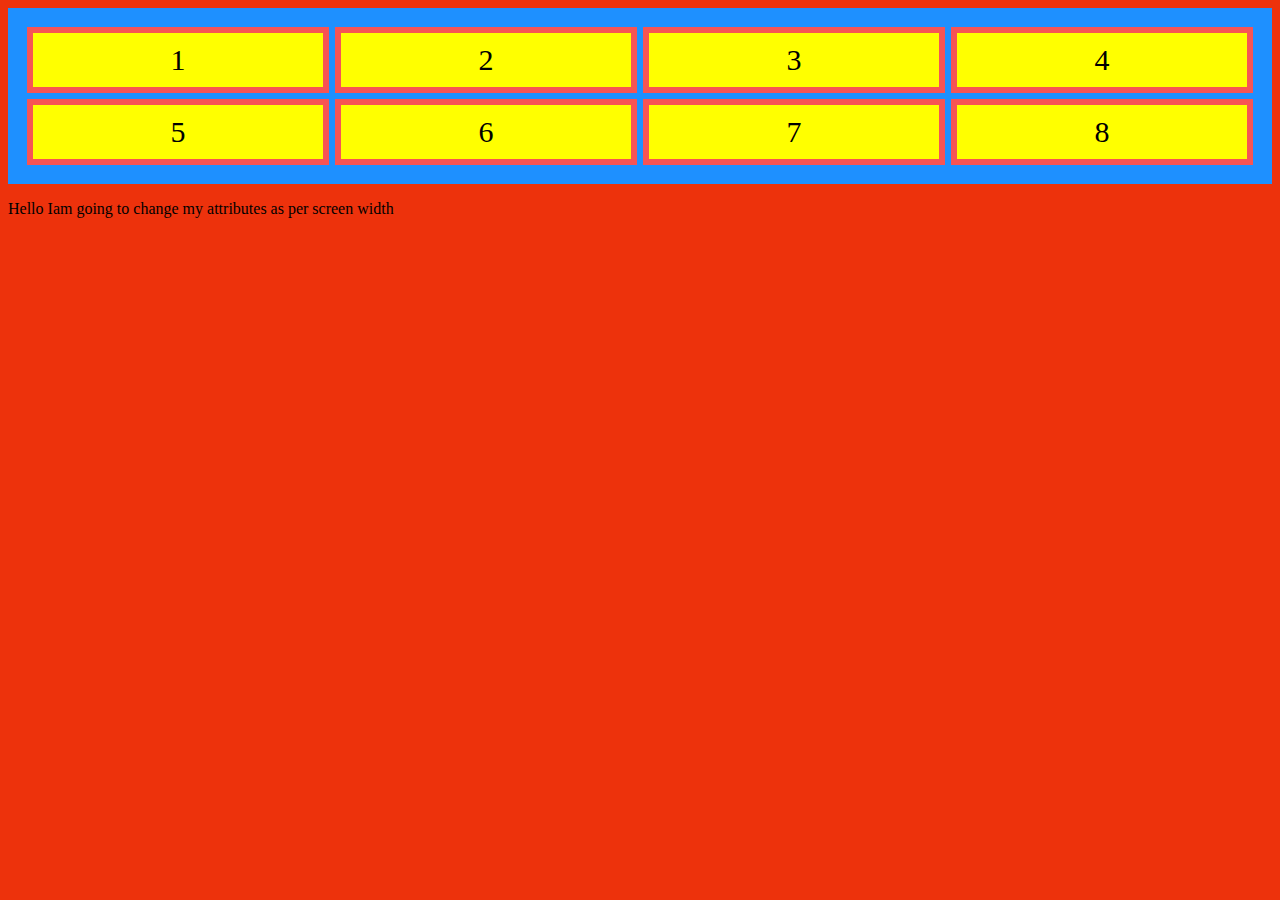
<file: website/day4-media.html>
<!DOCTYPE html>
<html lang="en">
<head>
    <meta charset="UTF-8">
    <meta name="viewport" content="width=device-width, initial-scale=1.0">
    <title>Document</title>
    <style>
      .container {
        display: grid;
        background-color: dodgerblue;
        padding: 16px;
      }

      .item {
        padding: 10px;
        background: yellow;
        text-align: center;
        font-size: 30px;
        border: 6px solid #f75454;
        margin: 3px;
      }

      @media only screen and (max-width: 600px) {
        body {
          background-color: rgb(214, 147, 12);
        }
        .container {
          grid-template-rows: repeat(4, 1fr);
        }
      }
      @media only screen and (min-width: 601px) {
        body {
          background-color: rgb(237, 50, 12);
        }
        .container {
          grid-template-columns: repeat(4, 1fr);
        }
      }
    </style>

</head>
<body>
    <div class="container">
      <div class="item">1</div>
      <div class="item">2</div>
      <div class="item">3</div>
      <div class="item">4</div>
      <div class="item">5</div>
      <div class="item">6</div>
      <div class="item">7</div>
      <div class="item">8</div>
    </div>
    <p class="responsivep">
      Hello Iam going to change my attributes as per screen width
    </p>
    
</body>
</html>
</file>
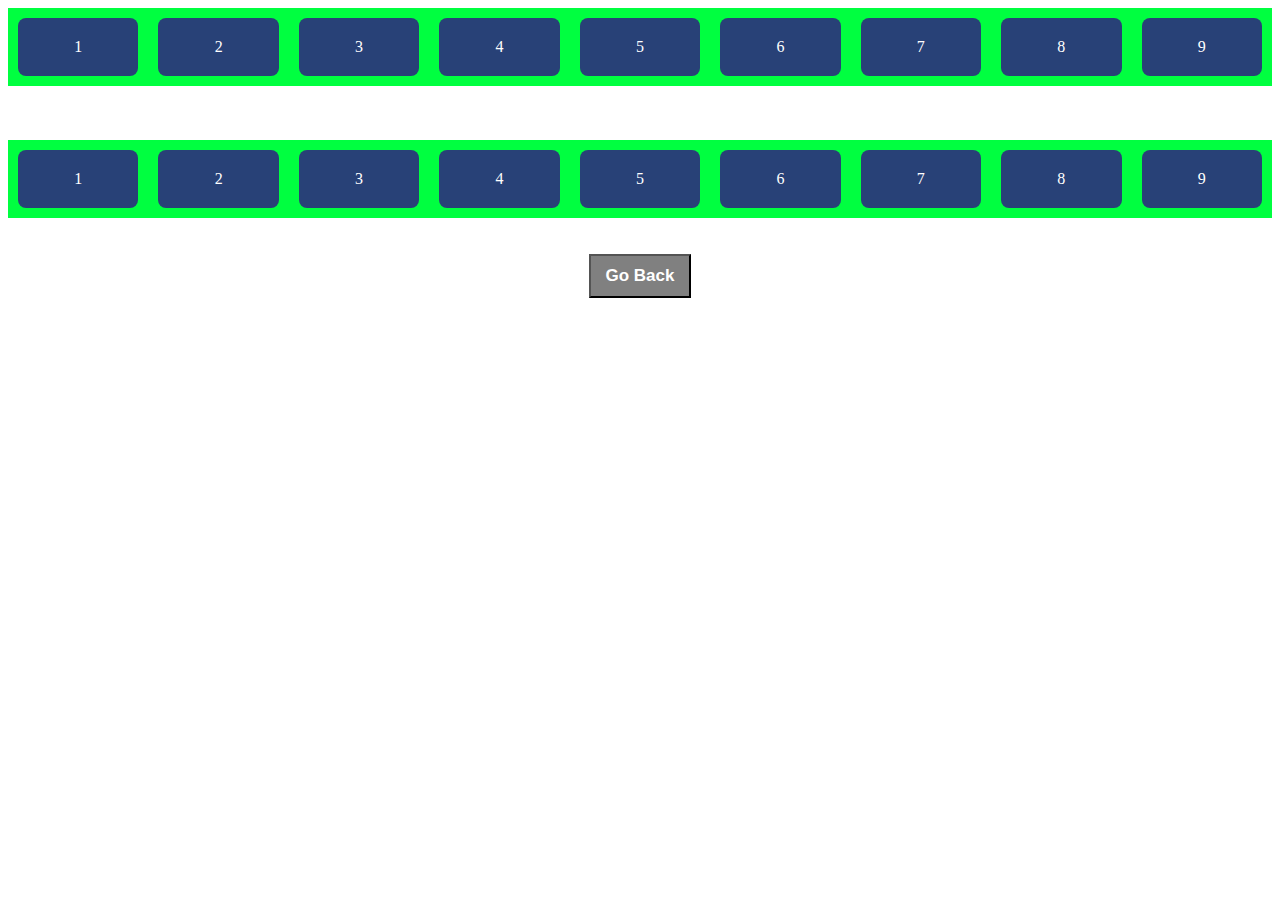
<file: website/day4.html>
<!DOCTYPE html>
<html lang="en">
<head>
    <meta charset="UTF-8">
    <meta name="viewport" content="width=device-width, initial-scale=1.0">
    <title>Document</title>
    <style>
        .container{
            display: flex;
            justify-content: space-between;
            flex-direction: row;
            align-items: center; 
            background-color: rgb(0, 255, 64);  
            color: white;          
        }
        .item{
            flex: 1;
            padding: 20px;
            margin: 10px;
            background-color: rgb(40, 65, 119);
            text-align: center;
            border-radius: 8px;
        }
        .button{
            padding: 10px 15px;
            background-color: grey;
            color: white;
            font-weight: bold;
            font-size: 17px;
            margin: auto;
            display: flex;
        }
        .button:hover {
            background-color: green;
        }
    </style>
</head>
<body>
    <div class="container">
        <div class="item">1</div>
        <div class="item">2</div>
        <div class="item">3</div>
        <div class="item">4</div>
        <div class="item">5</div>
        <div class="item">6</div>
        <div class="item">7</div>
        <div class="item">8</div>
        <div class="item">9</div>
    </div>
    <br>
    <br>
    <br>
    <div class="container">
        <div class="item">1</div>
        <div class="item">2</div>
        <div class="item">3</div>
        <div class="item">4</div>
        <div class="item">5</div>
        <div class="item">6</div>
        <div class="item">7</div>
        <div class="item">8</div>
        <div class="item">9</div>
    </div>
    <br>
    <br>
                            <!--Go Back -->
    <div class="back"> <input type="button" value="Go Back" onclick="window.location.href='index.html';" class="button">  
   </div>
<br>
<br>
</body>
</html>
</file>
<file: Css/test.css>
* {
    margin: 0;
    padding: 0;
    box-sizing: border-box;
    font-family: Arial, Helvetica, sans-serif;
}
img{
    border-radius: 4px;
}

nav {
    background: #250902;
    position: sticky;
    top: 0;
}

nav ul {
    list-style-type: none;
    display: flex;
    flex-wrap: wrap;
    align-items: center;
    gap: 20px;
}
nav ul li a {
    text-decoration: none;
    color: #fff;
    padding: 1rem;
}

nav ul li a:hover {
    background: #ebbdc6;
    color: #000;
    border-radius: 3px;
}
nav ul a{
    padding-left: 0.5rem;
    margin: 0.3rem 0.5rem;
}


/*  */
.hero {
    background: url(../image/image1);
    background-size: cover;
    background-position: top;
    padding: 4rem;
    color: #fff;
}

.hero h1 {
    font-size: 2.5rem;
}

.hero p {
    margin: 2rem 0;
    font-size: 1.5rem;
}

.hero button {
    background: #ebbdc6;
    padding: 0.5rem 1.5rem;
    border: none;
    border-radius: 5px;

}
.hero button:hover{
    background-color: bisque;
    font-size: 1rem;
}
.hero button a {
    text-decoration: none;
}
.hero button a:hover {
    color: red;
}

/* clients */
.clients-main {
    padding: 3rem 1rem;
    background-color: #d6cbcd;

}

.clients {
    display: grid;
    grid-template-columns: repeat(auto-fit, minmax(100px, 1fr));
    gap: 20px;
}

.clients-items img {
    width: 100%;
    height: 100px;
}

.clients-items {
    text-align: center;
}
.clients-title{
    padding-bottom: 1rem;
}

/* Why Newtech */
.why-main{
    padding: 4rem 1rem;
    background-color: beige;
}
.why {
    display: grid;
    gap: 20px;
    grid-template-columns: repeat(auto-fit, minmax(300px, 1fr));
}
.why-items img{
    width: 100%;
}
.why-Newteh p{
    font-size: 1.1rem;
    padding: 0.3rem 0rem;
}
.why-ul li{
    font-size: 1rem;
    padding: 0.2rem 0rem;
}

/* Projects */
.our-project{
    display: grid;
    grid-template-columns: repeat(auto-fit, minmax(100px, 1fr));
    gap: 20px;
}
.our-project div img{
     object-fit: cover;
}
.clients-items h3{
    padding: 1rem 0rem;
}
.clients-main{
    padding: 1rem 0rem;
}
.clients-items a{
    text-decoration: none;
}

/* Review Section */
.review{
    padding: 2rem 2rem;
    background-color:aquamarine;
}
.reveiw h2{
    text-align: center;
}
.reviews{
    display: grid;
    grid-template-columns: repeat(auto-fit, minmax(3rem, 1fr));
    gap: 100px;
}
.reviews p{
    padding: 0.2rem 0rem;
}
.our-reviews img{
    width: 100%;
    object-fit: cover;
    
}

/* Faq */
.facts{
    background-color: #ebbdc6;
}
.faq{
    padding: 1rem ;
}
.faq-que{
    padding: 0.1rem 1rem;
}
.faq-question{
    font-size: 1.1rem;
    padding: 1rem 1.8rem;
}

    /* Ads Section */
/* .ads{
    display: grid;
    grid-template-columns: repeat(auto-fit(100px, 1fr));
} */
.ads img{
    width: 400px;
    height: 150px;
    background-size: cover;
    object-fit: cover;
    margin: 0.2rem 0rem;
}
    /* Footer1 */
.footer1{
    background-color: aquamarine; 
    display: flex;
    justify-content: space-around;
    padding: 2rem;
}

.footer1 div{
    display: grid;
    text-align:  -webkit-center;
    margin-bottom: 4px;
    /* */
}
.foot1 div a{
    text-decoration: none; 
}


/*  Footer 2 */
.footer2{
    height: 3rem;
    align-content: center;
    background-color:#250902;
    color: white;
}
.help{
    /* padding-left: 0.5rem; */
    /* font-size: 1.1rem; */
}

.other{
    /* padding-left: 0.5rem; */
    /* font-size: 1.1rem; */
}
.footer2 p{
    text-align: center;
    font-size: 1.2rem;
    /* color: #d6cbcd; */
}


        /* About Us Section */
.a-h1{
    text-align: center;
    margin: 2rem 1rem;
}
.a-head h3{
    text-align: center;
    margin: 1rem;
}
.a-head p{
   padding: 1rem 15rem;
    font-size: 1.1rem;
    text-align: justify; 
}

.a-sec2 h3{
    text-align: center;
    margin: 1rem;
}
.a-sec2 ul li{
    padding: 1rem 15rem;
    font-size: 1.1rem;
    font-size: 1.1rem;
}

.a-sec3 h3{
    margin: 1.5rem 1rem;
    text-align: center;
}
.a-sec3 p{
   padding: 1rem 15rem;
    font-size: 1.1rem;
}

        /* Services Page */
.s-title h1{
    text-align: center;
    margin: 1.5rem 0rem;
}

.s-sec1 h3{
    text-align: center;
    margin: 1rem 0rem;
}
.s-sec1{
    border: 2px solid #a16868;
    width:35rem;
    padding: 0.2rem 2rem;
    border-radius: 0.7rem;
    background-color: #d6cbcd;
    box-shadow: 0.3rem 0.6rem #b8a8a8;

}
.s-main1{
    display: grid;
    grid-template-columns: repeat(2, 1fr);
    gap: 50px;
    margin-left: 8rem;
    margin: 3rem 6rem;
}
.s-sec1 p{
    padding: 0.2rem 0rem;
    font-size: 1.1rem;
    text-align: justify;
}

.s-sec2 {
    border: 2px solid black;
    width: 35rem;
    padding: 0.2rem 2rem;
    border-radius: 0.7rem;
    background-color: #d6cbcd;
    box-shadow: 0.3rem 0.6rem #b8a8a8;
}

.s-sec3{
    border: 2px solid #a16868;
    width:35rem;
    padding: 0.2rem 2rem;
    border-radius: 0.7rem;
    background-color: #d6cbcd;
    box-shadow: 0.3rem 0.6rem #b8a8a8;

}
.s-sec2 h3{
   text-align: center; 
     margin: 1rem 0rem;
}
.s-sec2 p{
   padding: 0.2rem 0rem;
    font-size: 1.1rem;
    text-align: justify;
}
.s-sec2 ul li{
    /* margin-left: 17rem; */
    /* margin-top: 1rem; */
    font-size: 1.1rem;
    
}

.s-sec3 h3{
   text-align: center; 
    margin: 1rem 0rem;
}

.s-sec4{
    border: 2px solid #a16868;
    width:35rem;
    padding: 0.2rem 2rem;
    border-radius: 0.7rem;
    background-color: #d6cbcd;
    box-shadow: 0.3rem 0.6rem #b8a8a8;

}
.s-sec3 p{
    padding: 0.2rem 0rem;
    font-size: 1.1rem;
    text-align: justify;
}
.s-sec3 ul li{
    /* margin-left: 17rem; */
    /* margin-top: 1rem; */
    font-size: 1.1rem;
    padding-bottom: 0.6rem;
}

.s-sec4 h3{
   text-align: center; 
    margin: 1rem 0rem;
}

.s-sec4 p{
   padding: 0.2rem 0rem;
    font-size: 1.1rem;
    text-align: justify;
}
.s-sec4 ul li{
    /* margin-left: 17rem; */
    /* margin-top: 1rem; */
    font-size: 1.1rem;
    padding-bottom: 0.6rem;
}

.s-sec5{
    border: 2px solid #a16868;
    width:35rem;
    padding: 0.2rem 2rem;
    border-radius: 0.7rem;
    background-color: #d6cbcd;
    box-shadow: 0.3rem 0.6rem #b8a8a8;
}

.s-sec5 h3{
   text-align: center;
    margin: 1rem 0rem; 
}

.s-sec5 p{
    /* padding: 1rem 15rem; */
    font-size: 1.1rem;
}
.s-sec5 ul li{
    /* margin-left: 17rem; */
    /* margin-top: 1rem; */
    font-size: 1.1rem;
    padding-bottom: 0.6rem;
}

.s-sec6{
    border: 2px solid #a16868;
    width:35rem;
    padding: 0.2rem 2rem;
    border-radius: 0.7rem;
    background-color: #d6cbcd;
    box-shadow: 0.3rem 0.6rem #b8a8a8;

}
.s-sec6 h3{
   text-align: center; 
    margin: 1rem 0rem;
}

.s-sec6 p{
    /* padding: 1rem 15rem; */
    font-size: 1.1rem;
}
.s-sec6 ul li{
    /* margin-left: 17rem; */
    /* margin-top: 1rem; */
    font-size: 1.1rem;
    padding-bottom: 0.6rem;
}

.s-sec7{
    border: 2px solid #a16868;
    width:35rem;
    padding: 0.2rem 2rem;
    border-radius: 0.7rem;
    background-color: #d6cbcd;
    box-shadow: 0.3rem 0.6rem #b8a8a8;

}
.s-sec7 h3{
   text-align: center; 
    margin: 1rem 0rem;
}

.s-sec7 p{
    /* padding: 1rem 15rem; */
    font-size: 1.1rem;
}
.s-sec7 ul li{
    /* margin-left: 17rem; */
    /* margin-top: 1rem; */
    font-size: 1.1rem;
    padding-bottom: 0.6rem;
}

.s-sec8{
    border: 2px solid #a16868;
    width:35rem;
    padding: 0.2rem 2rem;
    border-radius: 0.7rem;
    background-color: #d6cbcd;
    box-shadow: 0.3rem 0.6rem #b8a8a8;

}
.s-sec8 h3{
   text-align: center;
    margin: 1rem 0rem; 
}

.s-sec8 ul li{
    /* margin: 0.2rem 17rem; */
    font-size: 1.1rem;
    /* padding-bottom: 1rem; */
    padding-bottom: 0.6rem;
}



/* Features Page */

.f-main-first{
    display: grid;
    grid-template-columns: repeat(3, 1fr);
    gap: 50px;
    margin-left: 8rem;
    margin: 3rem 6rem;
}
.f-main{
 border: 2px solid #a16868;
    width:35rem;
    padding: 0.2rem 2rem;
    border-radius: 0.7rem;
    background-color: #d6cbcd;
    box-shadow: 0.3rem 0.6rem #b8a8a8;

}

h1{
    text-align: center;
    margin: 1.3rem;
    color: goldenrod;
}
.f-sec1 h3{
    text-align: center;
}

.f-sec1 p{
    font-size: 1.1rem;
    /* padding: 0rem 2rem; */
    margin: 1rem 3rem;
}
.f-h2{
    text-align: center;
       margin: 1rem 0rem; 
    color: rgb(172, 18, 18);
}
.f-sec2 h3{
    text-align: center;
    padding: 1rem;
}
.f-sec2 p{
    /* padding: 1rem 15rem; */
    font-size: 1.1rem;
}
</file>
<file: website/style.css>
*{
    margin: 0;
    background-color: rgb(41, 36, 36);
    color: white;
    border: border-box;
    font-family: Arial, Helvetica, sans-serif;

.top{
    display: flex;
    margin-top: 26px;
}

.sign-in{
    display: flex;
    font-size: 20px;
    align-content: right;
    align-items: right;
    margin-left: 370px;
}

.h1{
    color: greenyellow;
    text-align: center;
    font-family: Arial, Helvetica, sans-serif;
    font-size: 2.3rem;
    margin-left: 450px;
}

.back{
     text-align: center;
}

.button{
     padding: 5px;
     font-size: 18px;
     color: white;
     background-color: rgb(93, 88, 88);
}
.button:hover{
    background-color: green;
            
}

.nav{
    display: flex;
    margin-top: 6px;
}
.nav div{
    flex: 1;
    padding: 14px;
    text-align: center;
    border-right: 3px solid #7c2b2b;
    /* font-weight: bold; */
    font-size: 18px;
}

a{
    text-decoration: none;
    color: green;
}

a:hover{
    Color: blue;
}

.nav div:last-child {
    border-right: none;
}

.image{
    padding: 5px;
    display: flex;
    margin: 5px;
}
.image-box1{
    border: 3px solid orange;
    margin-left: 30px;
}
.image-box2{
    border: 3px solid orange;
    margin-left: 50px;
}

.image-box2:hover{
   content: url('pexels-4.jpg');
   width: 600px;
   height: 400px;
}
.image-box1:hover{
    content: url('pexels-3.jpg');
    width: 600px;
    height: 400px;
}

.center{
    text-align: center;
    font-family: Arial, Helvetica, sans-serif;
    font-size: 17px;
}

.h2{
    color: rgb(255, 0, 179);
    font-size: 20px;
}

.footer{
    border: 2px solid blue;
    height: 40px;
    width: 100%;
    background-color: olive;
    font-family: system-ui, -apple-system, BlinkMacSystemFont, 'Segoe UI', Roboto, Oxygen, Ubuntu, Cantarell, 'Open Sans', 'Helvetica Neue', sans-serif;
}
.footer-text{
    text-align: center;
    font-size: 15px;
    font-weight: bold;
    background-color: olive;
    justify-content: center;
}

    /* This is listing css */
.listing{
    display: flex;
}

.unorder{
    display: flex;
}

.d3-p1{
    color: orange;
}

    /* Gallery Section */
.img{
    width: 600px;
    height: 400px;
    padding: 5px;
    margin: 5px;
    border: 2px solid yellow;
    display: inline-flex;
    margin-left: 35px;
    margin-top: 15px;
}

    /* About Section */
.about-p{
    text-align: center;
    font-size: 1.4em;
    color: pink;
    font-weight: bold;
}

.about-p2{
    font-size: 17px;
    margin-left: 40px;
    margin-right: 40px;
    text-align: justify;
}

    /* Contact Section */
</file>
